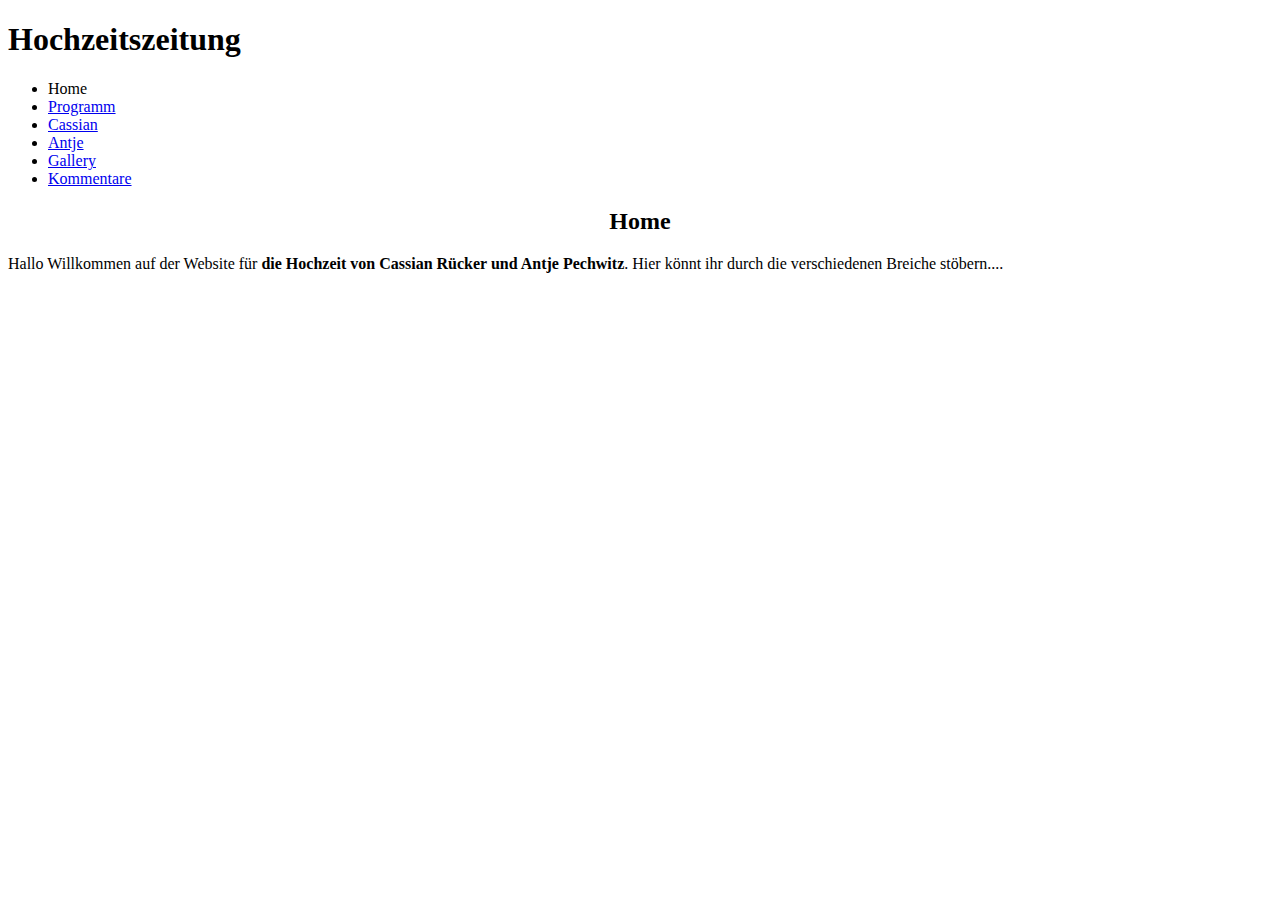
<file: index.html>
<!DOCTYPE html>
<html>

<head>
    <meta charset="UTF-8">
    <meta name="viewport" content="width=device-width, initial-scale=1.0">
    <meta http-equiv="X-UA-Compatible" content="ie=edge">
    <title>C&A Hochzeit</title>
    <script src="./jsHCA.js"></script>

</head>

<body onload="main()">
    <h1>
        Hochzeitszeitung
    </h1>

    <p id=timer></p>

    <nav>
        <ul>

            <li>
                <div id="Home" class="section">
                    Home
                </div>
            </li>

            <li>
                <a id="Programm" class="section" href="Programm.html">
                    Programm
                </a>
            </li>

            <li>
                <a id="Cassian" class="section" href="Cassian.html">
                    Cassian
                </a>
            </li>

            <li>
                <a id="Antje" class="section" href="Antje.html">
                    Antje
                </a>
            </li>

            <li>
                <a id="Gallery" class="section" href="Gallery.html">
                    Gallery
                </a>
            </li>

            <li>
                <a id="Kommentare" class="section" href="Kommentare.html">
                    Kommentare
                </a>
            </li>

        </ul>
    </nav>



    <h2 align="center">
     Home
    </h2>

    <p>
        Hallo Willkommen auf der Website für <strong>die Hochzeit von Cassian Rücker und Antje Pechwitz</strong>. Hier
        könnt ihr durch die verschiedenen Breiche stöbern....
    </p>



</body>

</html>
</file>
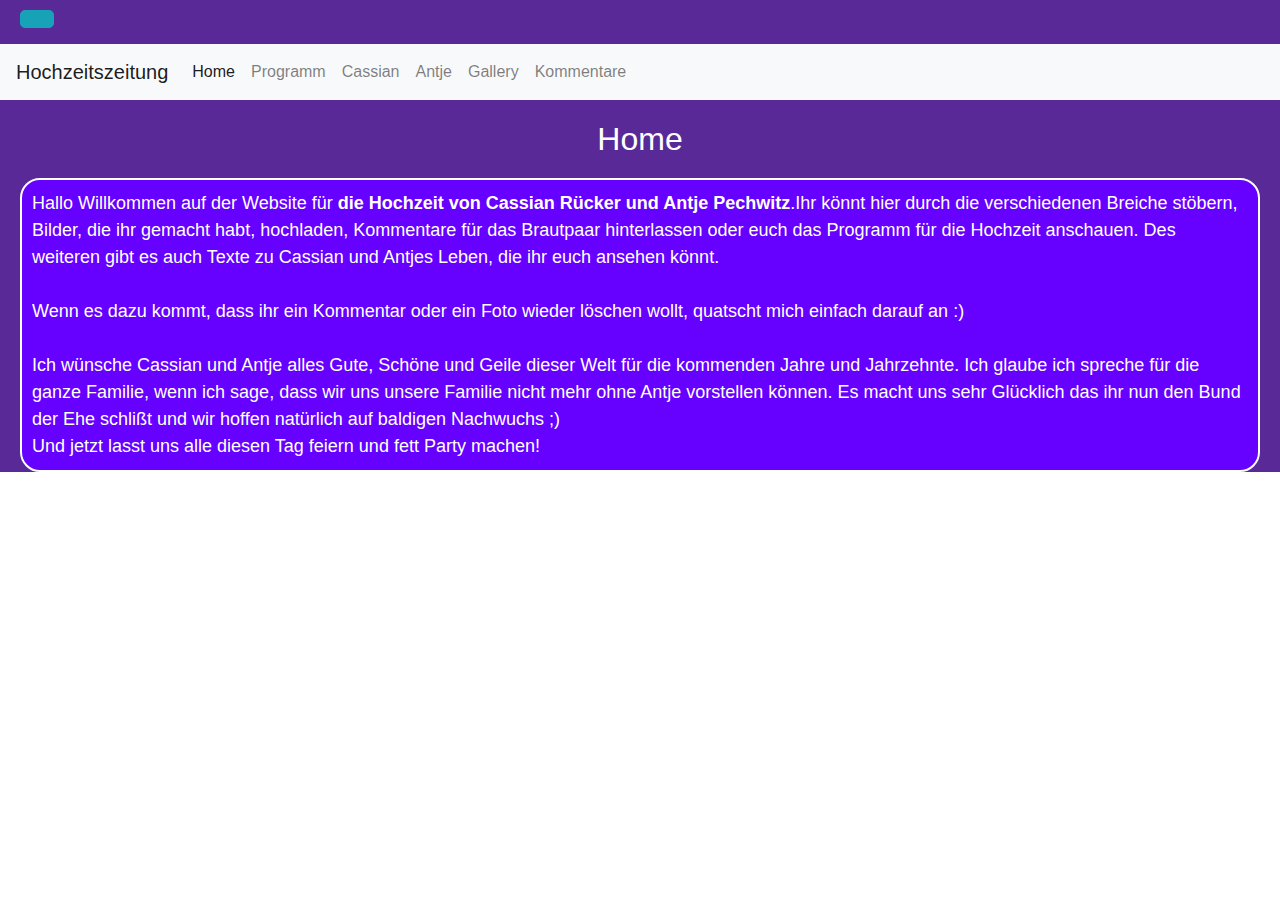
<file: www/index.html>
<!DOCTYPE html>
<html>

<head>
    <meta charset="UTF-8">
    <meta name="viewport" content="width=device-width, initial-scale=1.0">
    <meta http-equiv="X-UA-Compatible" content="ie=edge">
    <title>C&A Hochzeit</title>
    <script src="./jsHCA.js"></script>
    <link rel="stylesheet" href="https://stackpath.bootstrapcdn.com/bootstrap/4.3.1/css/bootstrap.min.css" integrity="sha384-ggOyR0iXCbMQv3Xipma34MD+dH/1fQ784/j6cY/iJTQUOhcWr7x9JvoRxT2MZw1T" crossorigin="anonymous">
   
    <style>
      .font {
       font-family: -apple-system, BlinkMacSystemFont, "Segoe UI", "Roboto", "Oxygen", "Ubuntu", "Cantarell", "Fira Sans", "Droid Sans", "Helvetica Neue", sans-serif;
       postion: relative;
       left: 50px; 
       top: 150px;
       
       }

       h2.font {
       margin-top:20px;
       margin-bottom: 20px;
       background-color:#5A2998;
       color: #FFFFFF;
           
            
       }

       p.font {
       background-color:#6600FF;
       color: #FFFFFF;
       padding:10px;
       margin-top:10px;
       margin-left:20px;
       margin-right:20px;
       border: 2px solid white;
       border-radius: 20px;
       font-size: large;
       }
      
      div.background {
       
       width: 100%;
       height:100%;
       z-index: 1;
       background-color:#5A2998;
       }

      .timer{
       margin-top:10px;
       margin-left:20px;
       
       
       }

      
    </style> 

</head>

<body onload="main()">

    <div class="background">

    <p class="btn btn-lg btn-info timer" id=timer></p>

    <nav class="navbar navbar-expand-lg navbar-light bg-light">
      <a class="navbar-brand font" href="#">
            Hochzeitszeitung          
      </a>

      <button class="navbar-toggler" type="button" data-toggle="collapse" data-target="#navbarNav" aria-controls="navbarNav" aria-expanded="false" aria-label="Toggle navigation">
        <span class="navbar-toggler-icon"></span>
      </button>

      <div class="collapse navbar-collapse" id="navbarNav">
       <ul class="navbar-nav">

         <li class="nav-item active">
           <a class="nav-link" href="index.html">Home <span class="sr-only">(current)</span></a>
         </li>

         <li class="nav-item">
          <a class="nav-link" href="Programm.html">Programm</a>
         </li>

         <li class="nav-item">
          <a class="nav-link" href="Cassian.html">Cassian</a>
         </li>

         <li class="nav-item">
          <a class="nav-link" href="Antje.html">Antje</a>
         </li>

         <li class="nav-item">
          <a class="nav-link" href="Gallery.html">Gallery</a>
         </li>

         <li class="nav-item">
          <a class="nav-link" href="Kommentare.html">Kommentare</a>
         </li>
       </ul>
      </div>
     </nav>




    <h2 class="font" align = "center" >
     Home
    </h2>

    <p class="font">
        Hallo Willkommen auf der Website für <strong>die Hochzeit von Cassian Rücker und Antje Pechwitz</strong>.Ihr könnt hier durch die verschiedenen Breiche stöbern, Bilder, die ihr gemacht habt, hochladen, Kommentare für das Brautpaar hinterlassen oder euch das Programm für die Hochzeit
        anschauen. Des weiteren gibt es auch Texte zu Cassian und Antjes Leben, die ihr euch ansehen könnt.<br/><br>
        Wenn es dazu kommt, dass ihr ein Kommentar oder ein Foto wieder löschen wollt, quatscht mich einfach darauf an :)</br><br>
        Ich wünsche Cassian und Antje alles Gute, Schöne und Geile dieser Welt für die kommenden Jahre und Jahrzehnte. Ich glaube ich spreche für die ganze Familie, wenn ich sage, dass wir uns unsere Familie nicht mehr ohne Antje vorstellen können. Es macht uns sehr Glücklich das ihr nun den Bund der Ehe schlißt und wir hoffen natürlich auf baldigen Nachwuchs ;)</br>
        Und jetzt lasst uns alle diesen Tag feiern und fett Party machen!
    </p>

    </div>

    <script src="https://code.jquery.com/jquery-3.3.1.slim.min.js" integrity="sha384-q8i/X+965DzO0rT7abK41JStQIAqVgRVzpbzo5smXKp4YfRvH+8abtTE1Pi6jizo" crossorigin="anonymous"></script>
    <script src="https://cdnjs.cloudflare.com/ajax/libs/popper.js/1.14.7/umd/popper.min.js" integrity="sha384-UO2eT0CpHqdSJQ6hJty5KVphtPhzWj9WO1clHTMGa3JDZwrnQq4sF86dIHNDz0W1" crossorigin="anonymous"></script>
    <script src="https://stackpath.bootstrapcdn.com/bootstrap/4.3.1/js/bootstrap.min.js" integrity="sha384-JjSmVgyd0p3pXB1rRibZUAYoIIy6OrQ6VrjIEaFf/nJGzIxFDsf4x0xIM+B07jRM" crossorigin="anonymous"></script>

</body>

</html>
</file>
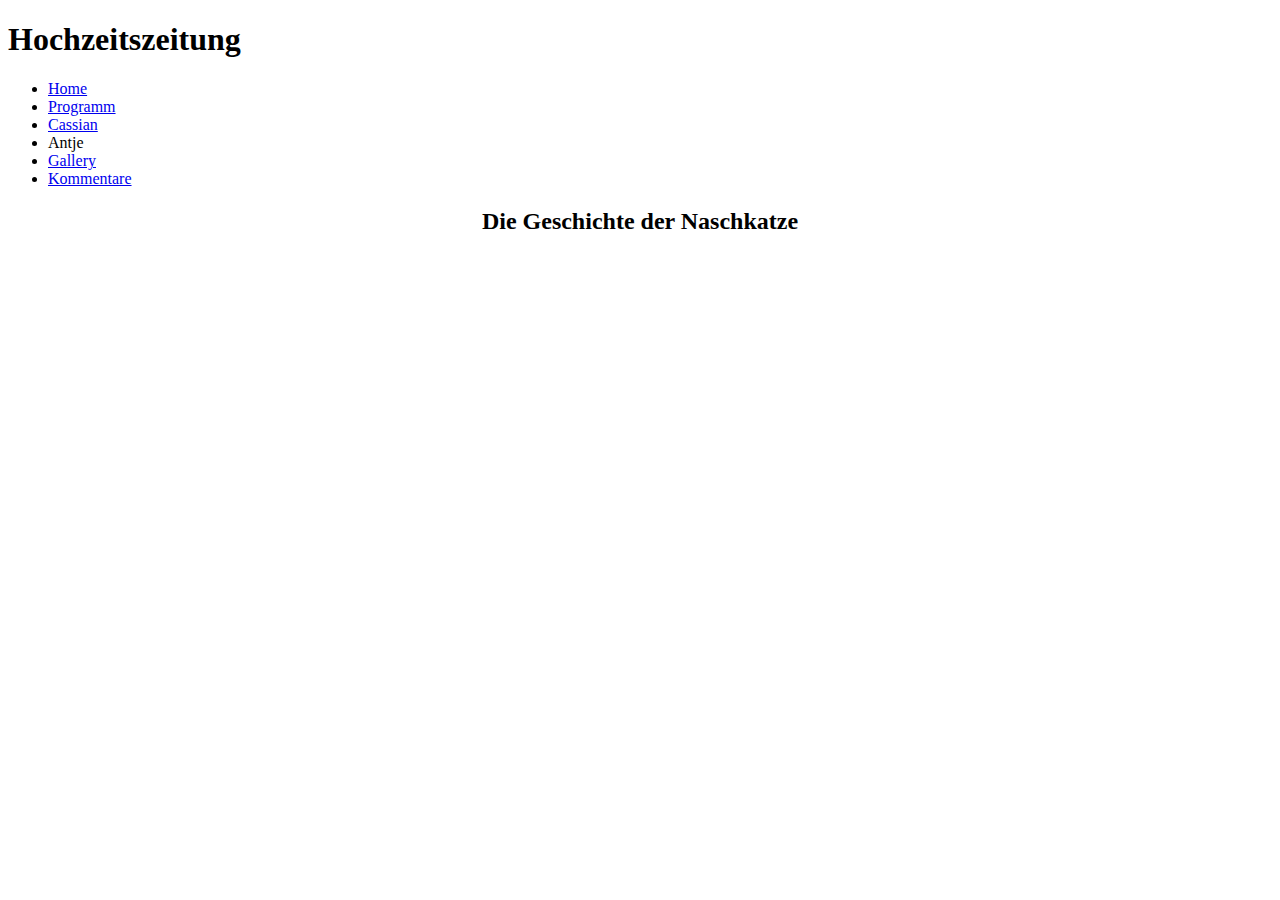
<file: Antje.html>
<!DOCTYPE html>
<html>

<head>
    <meta charset="UTF-8">
    <meta name="viewport" content="width=device-width, initial-scale=1.0">
    <meta http-equiv="X-UA-Compatible" content="ie=edge">
    <title>C&A Hochzeit</title>
    <script src="./jsHCA.js"></script>

</head>

<body onload="main()">
    <h1>
        Hochzeitszeitung
    </h1>

    <p id=timer></p>

        
        <nav>
         <ul>

          <li>
           <a id="Home" class="section" href="index.html">
            Home
           </a>
          </li>
          
          <li>
           <a id="Programm" class="section" href="Programm.html">
            Programm
           </a>
          </li>

          <li>    
            <a id="Cassian" class="section" href="Cassian.html">
             Cassian
            </a>
          </li>

          <li>
           <div id="Antje" class="section">
            Antje
           </div>
          </li>

          <li>
           <a id="Gallery" class="section" href="Gallery.html">
            Gallery
           </a>
          </li>

          <li>
           <a id="Kommentare" class="section" href="Kommentare.html">
            Kommentare
           </a>
          </li>
      
         </ul>
        </nav>
        
        <h2 align="center">
         Die Geschichte der Naschkatze
        </h2>
        
        <p></p>
      
        
        
    </body>
</html>
</file>
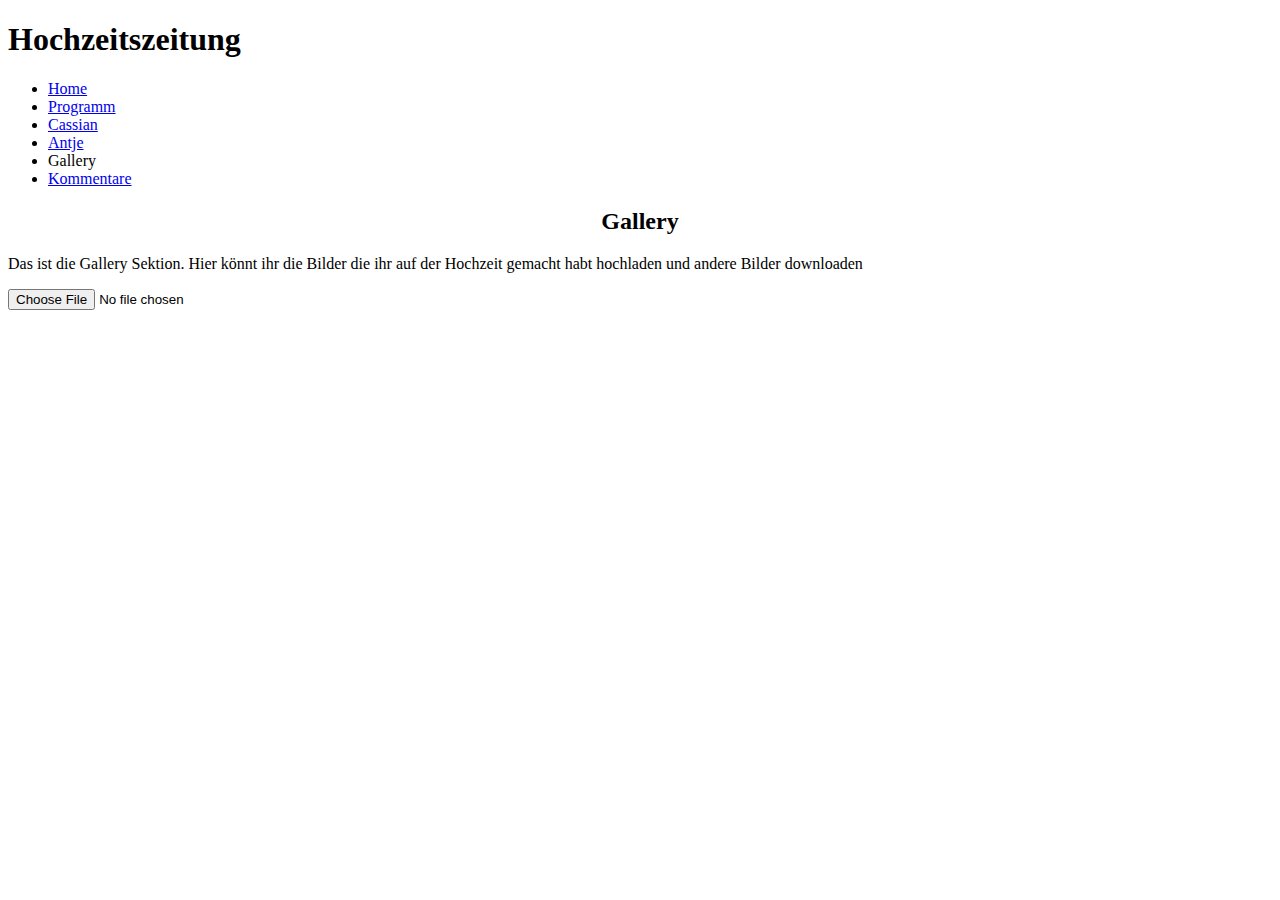
<file: Gallery.html>
<!DOCTYPE html>
<html>

<head>
    <meta charset="UTF-8">
    <meta name="viewport" content="width=device-width, initial-scale=1.0">
    <meta http-equiv="X-UA-Compatible" content="ie=edge">
    <title>C&A Hochzeit</title>
    <script src="./jsHCA.js"></script>

</head>

<body onload="main()">
    <h1>
        Hochzeitszeitung
    </h1>

    <p id=timer></p>

        
        <nav>
         <ul>

          <li>
           <a id="Home" class="section" href="index.html">
            Home
           </a>
          </li>
          
          <li>
           <a id="Programm" class="section" href="Programm.html">
            Programm
           </a>
          </li>

          <li>    
            <a id="Cassian" class="section" href="Cassian.html">
             Cassian
            </a>
          </li>

          <li>
           <a id="Antje" class="section" href="Antje.html">
            Antje
           </a>
          </li>

          <li>
           <div id="Gallery" class="section">
            Gallery
           </div>
          </li>

          <li>
           <a id="Kommentare" class="section" href="Kommentare.html">
            Kommentare
           </a>
          </li>
      
         </ul>
        </nav>
        
        <h2 align="center">
         Gallery
        </h2>
    
        <p>Das ist die Gallery Sektion. Hier könnt ihr die Bilder die ihr auf der Hochzeit gemacht habt hochladen und andere Bilder downloaden</p>

        <input type = "file" name= "Bild hochladen" accept ="image/*" />
        
       
      
        
        
    </body>
</html>
</file>
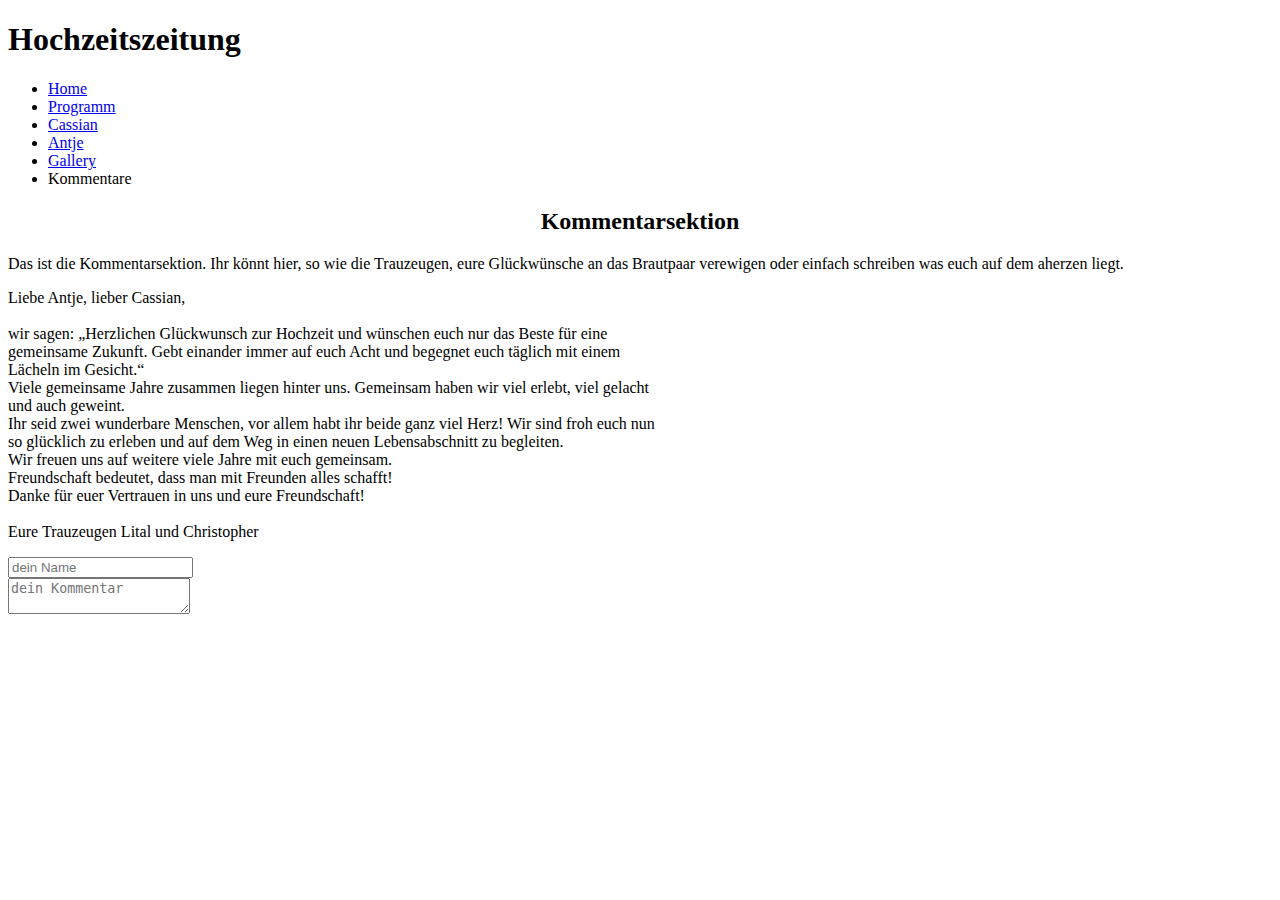
<file: Kommentare.html>
<!DOCTYPE html>
<html>

<head>
    <meta charset="UTF-8">
    <meta name="viewport" content="width=device-width, initial-scale=1.0">
    <meta http-equiv="X-UA-Compatible" content="ie=edge">
    <title>C&A Hochzeit</title>
    <script src="./jsHCA.js"></script>

</head>

<body onload="main()">
    <h1>
        Hochzeitszeitung
    </h1>

    <p id=timer></p>

        
        <nav>
         <ul>

          <li>
           <a id="Home" class="section" href="index.html">
            Home
           </a>
          </li>
          
          <li>
           <a id="Programm" class="section" href="Programm.html">
            Programm
           </a>
          </li>

          <li>    
            <a id="Cassian" class="section" href="Cassian.html">
             Cassian
            </a>
          </li>

          <li>
           <a id="Antje" class="section" href="Antje.html">
            Antje
           </a>
          </li>

          <li>
           <a id="Gallery" class="section" href="Gallery.html">
            Gallery
           </a>
          </li>

          <li>
           <div id="Kommentare" class="section">
            Kommentare
           </div>
          </li>
      
         </ul>
        </nav>

        <h2 align="center">
         Kommentarsektion
        </h2>
        
        <p>Das ist die Kommentarsektion. Ihr könnt hier, so wie die Trauzeugen, eure Glückwünsche an das Brautpaar verewigen oder einfach schreiben was euch auf dem aherzen liegt.</p>
        
        <p>Liebe Antje, lieber Cassian,<br/><br>
           wir sagen: „Herzlichen Glückwunsch zur Hochzeit und wünschen euch nur das Beste für eine<br/>
           gemeinsame Zukunft. Gebt einander immer auf euch Acht und begegnet euch täglich mit einem<br/>
           Lächeln im Gesicht.“<br/>
           Viele gemeinsame Jahre zusammen liegen hinter uns. Gemeinsam haben wir viel erlebt, viel gelacht<br/>
           und auch geweint.<br/>
           Ihr seid zwei wunderbare Menschen, vor allem habt ihr beide ganz viel Herz! Wir sind froh euch nun<br/>
           so glücklich zu erleben und auf dem Weg in einen neuen Lebensabschnitt zu begleiten.<br/>
           Wir freuen uns auf weitere viele Jahre mit euch gemeinsam.<br/>
           Freundschaft bedeutet, dass man mit Freunden alles schafft!<br/>
           Danke für euer Vertrauen in uns und eure Freundschaft!<br/><br>
           Eure Trauzeugen Lital und Christopher<br/></p>

        <form>
	  <input name="name" placeholder="dein Name" type="text" required /><br/>
          <textarea name="Kommentar" placeholder="dein Kommentar" required ></textarea>
        
       
      
        
        
    </body>
</html>
</file>
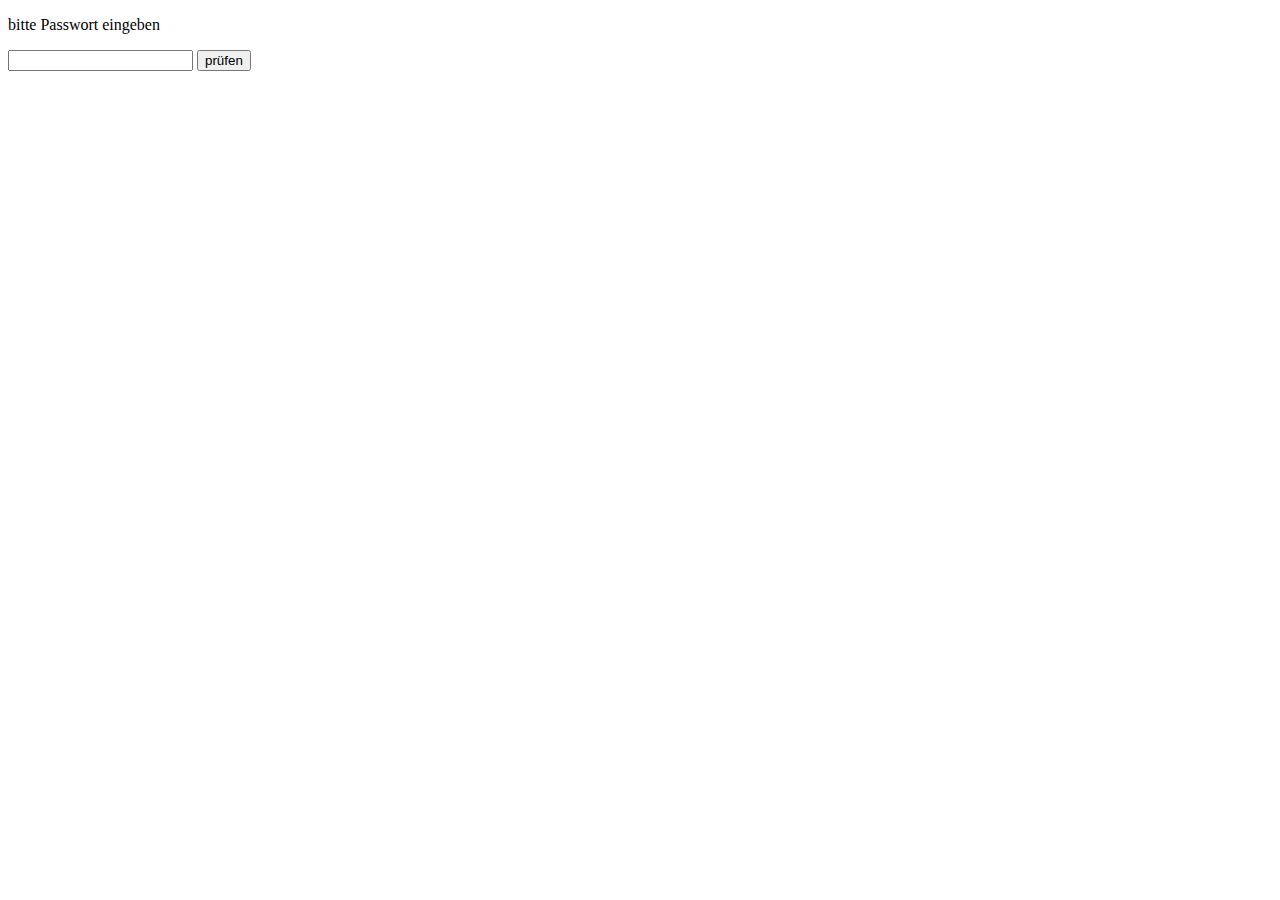
<file: passwort.html>
<!DOCTYPE html>
<html>
    <head>
        <meta charset="UTF-8">
        <meta name="viewport" content="width=device-width, initial-scale=1.0">
        <meta http-equiv="X-UA-Compatible" content="ie=edge">
        <title>C&A Hochzeit</title>
        <script src="./jsHCA.js"></script>
        
    </head>
    
    <body>
    <p> bitte Passwort eingeben</p>
    <input id="passW" name="password" type="password"/>
    <button onclick="checkPassword()">prüfen</button>
    </body>
</html>
</file>
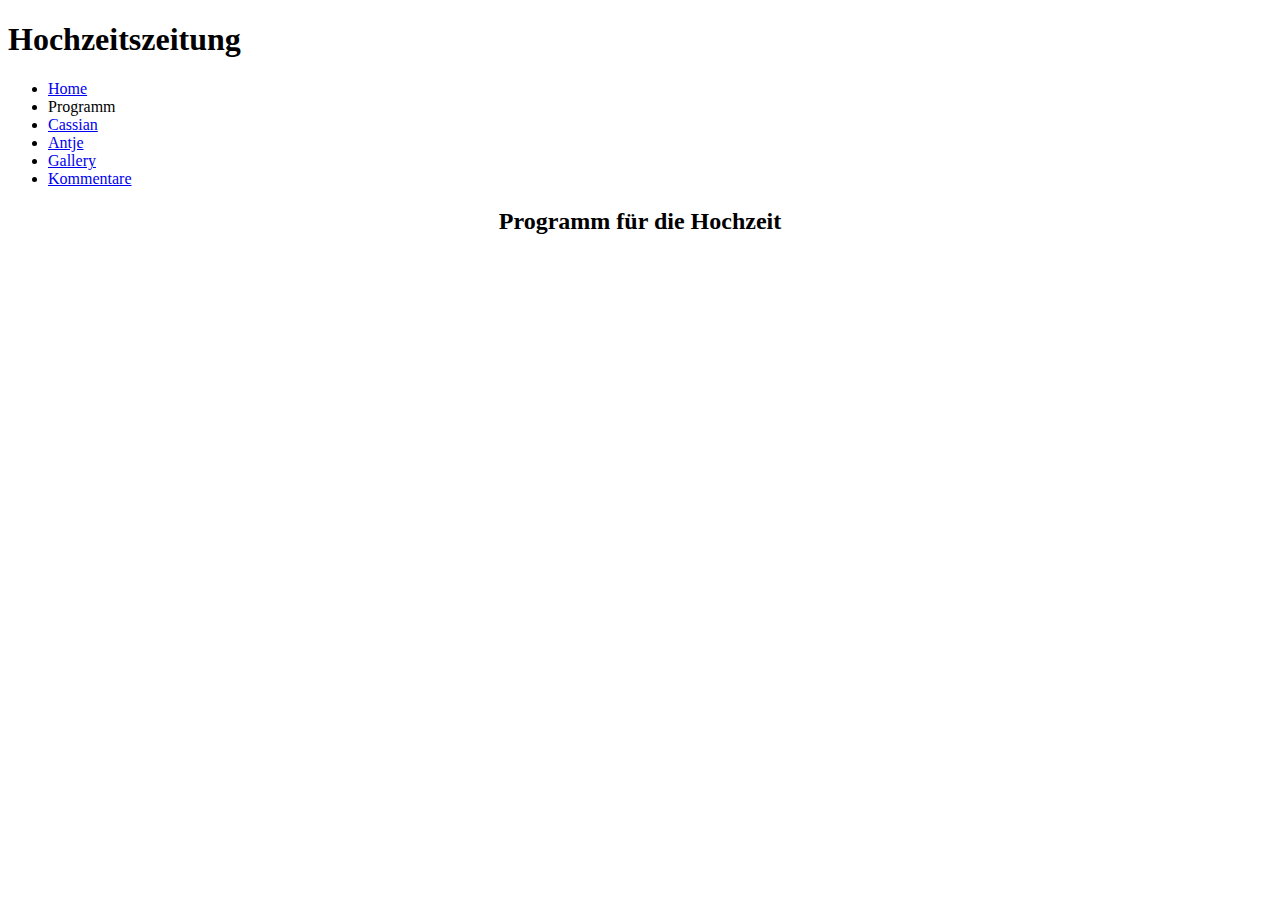
<file: Programm.html>
<!DOCTYPE html>
<html>

<head>
    <meta charset="UTF-8">
    <meta name="viewport" content="width=device-width, initial-scale=1.0">
    <meta http-equiv="X-UA-Compatible" content="ie=edge">
    <title>C&A Hochzeit</title>
    <script src="./jsHCA.js"></script>

</head>

<body onload="main()">
        <h1>
         Hochzeitszeitung
        </h1>
       
        <p id=timer></p>
        
        <nav>
         <ul>

          <li>
           <a id="Home" class="section" href="index.html">
            Home
           </a>
          </li>
          
          <li>
           <div id="Programm" class="section">
            Programm
           </div>
          </li>

          <li>    
            <a id="Cassian" class="section" href="Cassian.html">
             Cassian
            </a>
          </li>

          <li>
           <a id="Antje" class="section" href="Antje.html">
            Antje
           </a>
          </li>

          <li>
           <a id="Gallery" class="section" href="Gallery.html">
            Gallery
           </a>
          </li>

          <li>
           <a id="Kommentare" class="section" href="Kommentare.html">
            Kommentare
           </a>
          </li>
      
         </ul>
        </nav>
        
        <h2 align="center">
         Programm für die Hochzeit
        </h2>
        <p></p>
        
       
      
        
        
    </body>
</html>
</file>
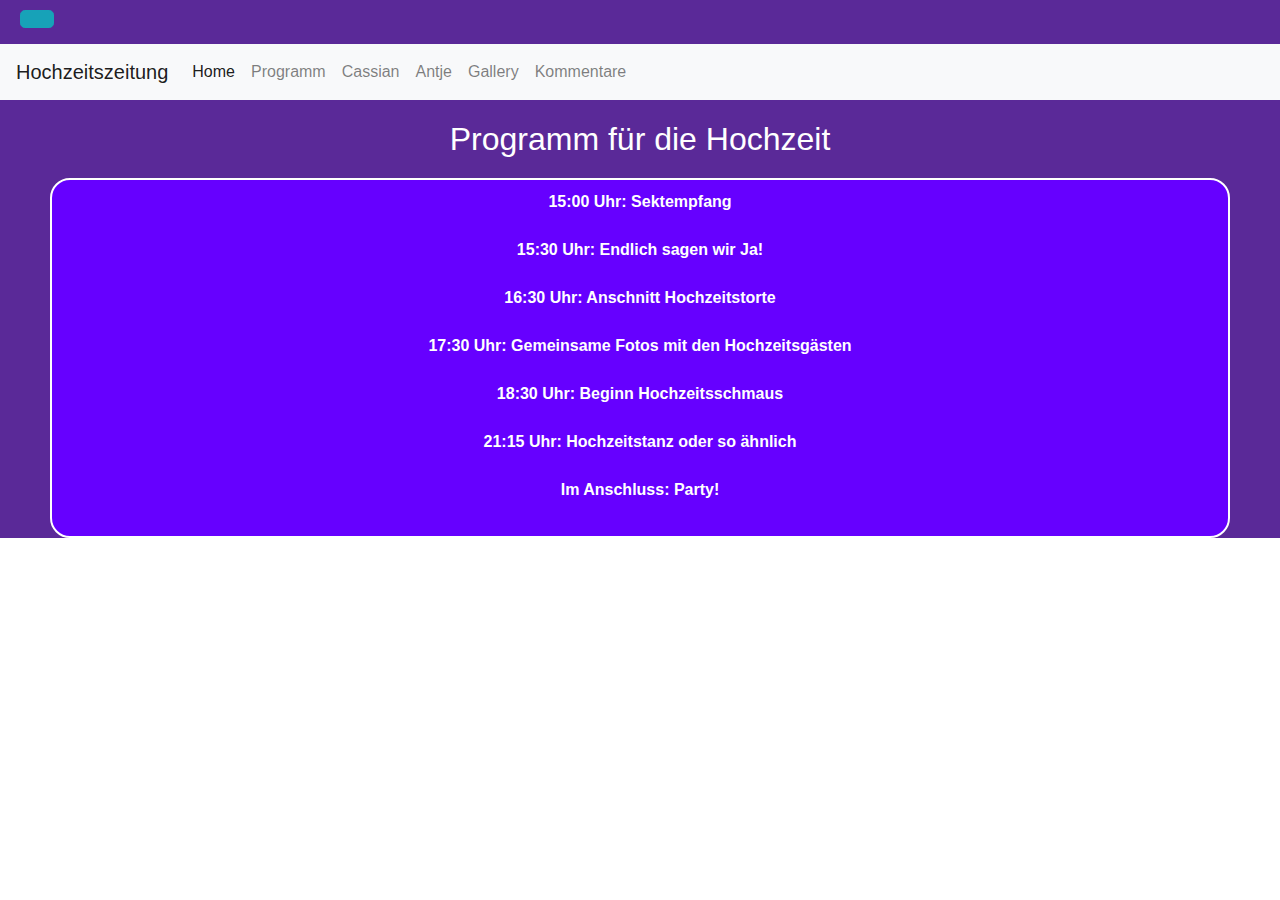
<file: www/Programm.html>
<!DOCTYPE html>
<html>

<head>
    <meta charset="UTF-8">
    <meta name="viewport" content="width=device-width, initial-scale=1.0">
    <meta http-equiv="X-UA-Compatible" content="ie=edge">
    <title>C&A Hochzeit</title>
    <script src="./jsHCA.js"></script>
    <link rel="stylesheet" href="https://stackpath.bootstrapcdn.com/bootstrap/4.3.1/css/bootstrap.min.css" integrity="sha384-ggOyR0iXCbMQv3Xipma34MD+dH/1fQ784/j6cY/iJTQUOhcWr7x9JvoRxT2MZw1T" crossorigin="anonymous">
   
    <style>

       h2.font {
       margin-top:20px;
       margin-bottom: 20px;
       background-color:#5A2998;
       color: #FFFFFF;
           
            
       }

       p.font {
       background-color:#6600FF;
       color: #FFFFFF;
       padding:10px;
       margin-top:10px;
       margin-left:50px;
       margin-right:50px;
       border: 2px solid white;
       border-radius: 20px;
       font-size: xlarge;
       }
      
      div.background {
       
       width: 100%;
       height:100%;
       z-index: 1;
       background-color:#5A2998;
       }

      .timer{
       margin-top:10px;
       margin-left:20px;
       
       
       }

    </style> 

</head>

<body onload="main()">
        
        <div class="background">
       
        <p class="btn btn-lg btn-info timer" id=timer></p>
        
      <nav class="navbar navbar-expand-lg navbar-light bg-light">
      <a class="navbar-brand font" href="#">Hochzeitszeitung</a>

      <button class="navbar-toggler" type="button" data-toggle="collapse" data-target="#navbarNav" aria-controls="navbarNav" aria-expanded="false" aria-label="Toggle navigation">
        <span class="navbar-toggler-icon"></span>
      </button>

      <div class="collapse navbar-collapse" id="navbarNav">
       <ul class="navbar-nav">

         <li class="nav-item active">
           <a class="nav-link" href="index.html">Home <span class="sr-only">(current)</span></a>
         </li>

         <li class="nav-item">
          <a class="nav-link" href="Programm.html">Programm</a>
         </li>

         <li class="nav-item">
          <a class="nav-link" href="Cassian.html">Cassian</a>
         </li>

         <li class="nav-item">
          <a class="nav-link" href="Antje.html">Antje</a>
         </li>

         <li class="nav-item">
          <a class="nav-link" href="Gallery.html">Gallery</a>
         </li>

         <li class="nav-item">
          <a class="nav-link" href="Kommentare.html">Kommentare</a>
         </li>

       </ul>
      </div>
     </nav>

        
        <h2 align="center" class = "font">
         Programm für die Hochzeit
        </h2>
        <p align="center" class = "font-weight-bold font">

         15:00 Uhr: Sektempfang<br/>
         <br>
         15:30 Uhr: Endlich sagen wir Ja!<br/>
         <br>
         16:30 Uhr: Anschnitt Hochzeitstorte <br/>
         <br>
         17:30 Uhr: Gemeinsame Fotos mit den Hochzeitsgästen<br/>
         <br>
         18:30 Uhr: Beginn Hochzeitsschmaus<br/>
         <br>
         21:15 Uhr: Hochzeitstanz oder so ähnlich<br/>
         <br>
         Im Anschluss: Party!<br/>
         <br>


        </p>
        
       </div>

       <script src="https://code.jquery.com/jquery-3.3.1.slim.min.js" integrity="sha384-q8i/X+965DzO0rT7abK41JStQIAqVgRVzpbzo5smXKp4YfRvH+8abtTE1Pi6jizo" crossorigin="anonymous"></script>
       <script src="https://cdnjs.cloudflare.com/ajax/libs/popper.js/1.14.7/umd/popper.min.js" integrity="sha384-UO2eT0CpHqdSJQ6hJty5KVphtPhzWj9WO1clHTMGa3JDZwrnQq4sF86dIHNDz0W1" crossorigin="anonymous"></script>
       <script src="https://stackpath.bootstrapcdn.com/bootstrap/4.3.1/js/bootstrap.min.js" integrity="sha384-JjSmVgyd0p3pXB1rRibZUAYoIIy6OrQ6VrjIEaFf/nJGzIxFDsf4x0xIM+B07jRM" crossorigin="anonymous"></script>
       
      
        
        
    </body>
</html>
</file>
